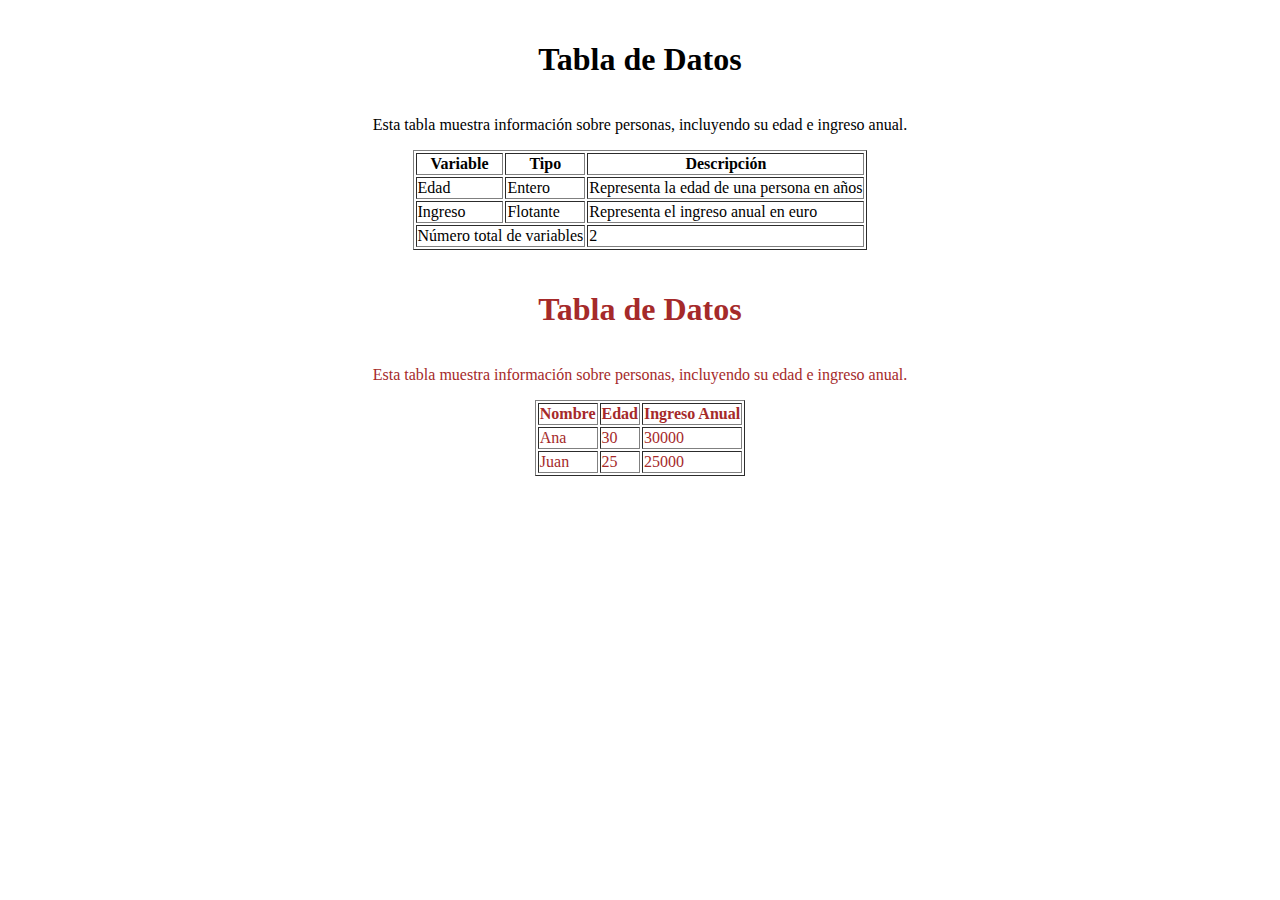
<file: index.html>
<!DOCTYPE html>
<html lang="en">
<head>
    <meta charset="UTF-8">
    <meta name="viewport" content="width=device-width, initial-scale=1.0">
    <title>Tablas</title>
    <link rel="stylesheet" href="tables.css">
</head>
<body>


    <section class="section1">
        <h1> Tabla de Datos</h1>
        <p>Esta tabla muestra información sobre personas, incluyendo su edad e ingreso anual.</p>
    <table border="1">
  <thead>
    <tr>
      <th>Variable</th>
      <th>Tipo</th>
      <th>Descripción</th>
    </tr>
  </thead>
  <tbody>
    <tr>
      <td>Edad</td>
      <td>Entero</td>
      <td>Representa la edad de una persona en años</td>
    </tr>
    <tr>
      <td>Ingreso</td>
      <td>Flotante</td>
      <td>Representa el ingreso anual en euro</td>
    </tr>
  </tbody>
  <tfoot>
    <tr>
      <td colspan="2">Número total de variables</td>
      <td>2</td>
    </tr>
  </tfoot>
</table>
</section>
<section class="section2">
    <h1>Tabla de Datos</h1>
    <p class="text2">Esta tabla muestra información sobre personas, incluyendo su edad e ingreso anual.</p>
    <table border="1">
        <thead>
            <tr>
                <th>Nombre</th>
                <th>Edad</th>
                <th>Ingreso Anual</th>
            </tr>
        </thead>
        <tbody>
            <tr>
                <td>Ana</td>
                <td>30</td>
                <td>30000</td>
            </tr>
            <tr>
                <td>Juan</td>
                <td>25</td>
                <td>25000</td>
            </tr>
        </tbody>
    </table>
</section>  
</body>
</html>
</file>
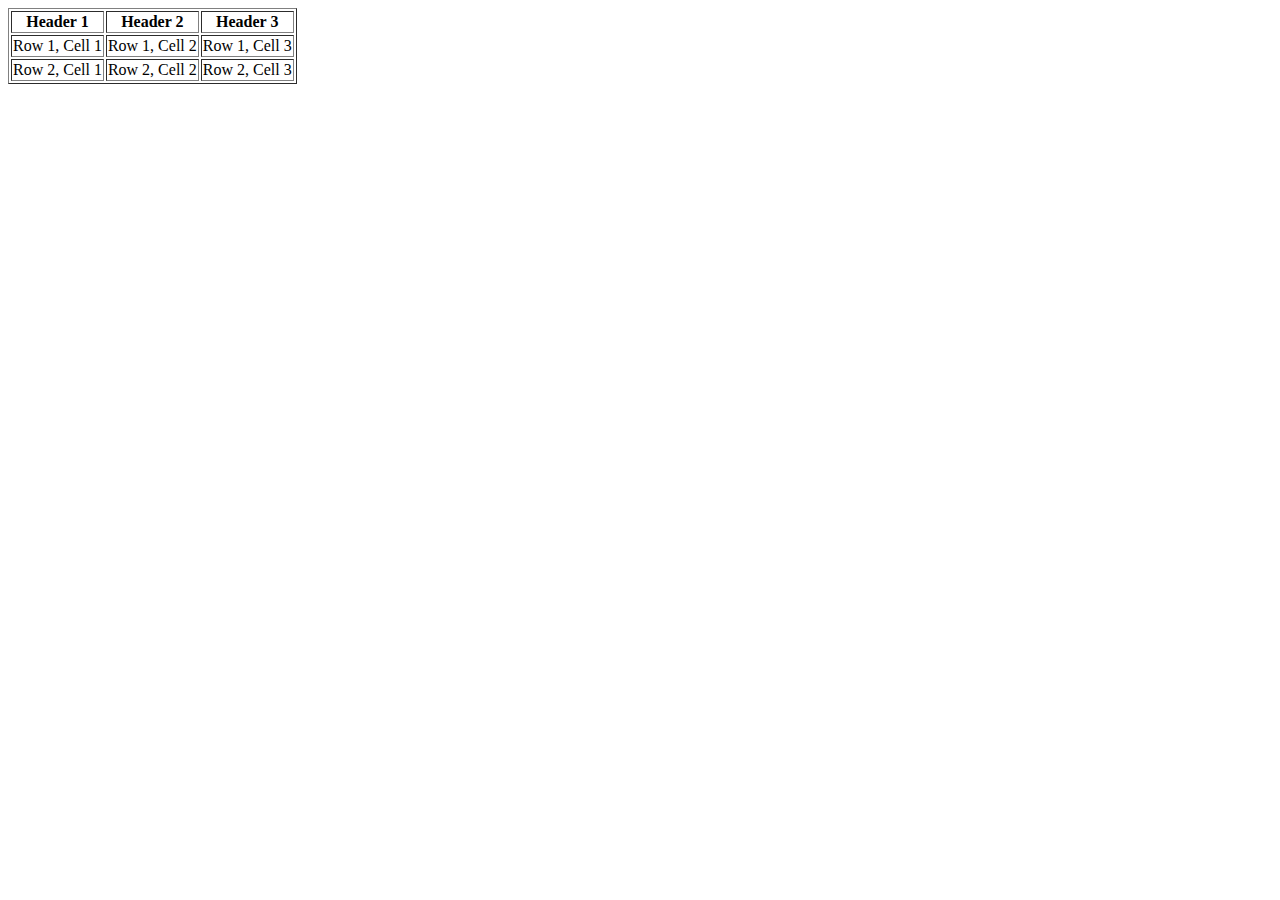
<file: tables.html>
<!DOCTYPE html>
<html lang="en">
<head>
    <meta charset="UTF-8">
    <meta name="viewport" content="width=device-width, initial-scale=1.0">
    <title>Document</title>
</head>
<body>

    <table border="1">
        <thead>
            <tr>
                <th>Header 1</th>
                <th>Header 2</th>
                <th>Header 3</th>
            </tr>
        </thead>
        <tbody>
            <tr>
                <td>Row 1, Cell 1</td>
                <td>Row 1, Cell 2</td>
                <td>Row 1, Cell 3</td>
            </tr>
            <tr>
                <td>Row 2, Cell 1</td>
                <td>Row 2, Cell 2</td>
                <td>Row 2, Cell 3</td>
            </tr>
        </tbody>
    
</body>
</html>
</file>
<file: tables.css>
.section1 {
  display: flex;
  flex-direction: column;
  align-items: center;
  margin: 20px;
}

.section2 {
  display: flex;
  flex-direction: column;
  align-items: center;
  margin: 20px;
  color: brown;
}
</file>
